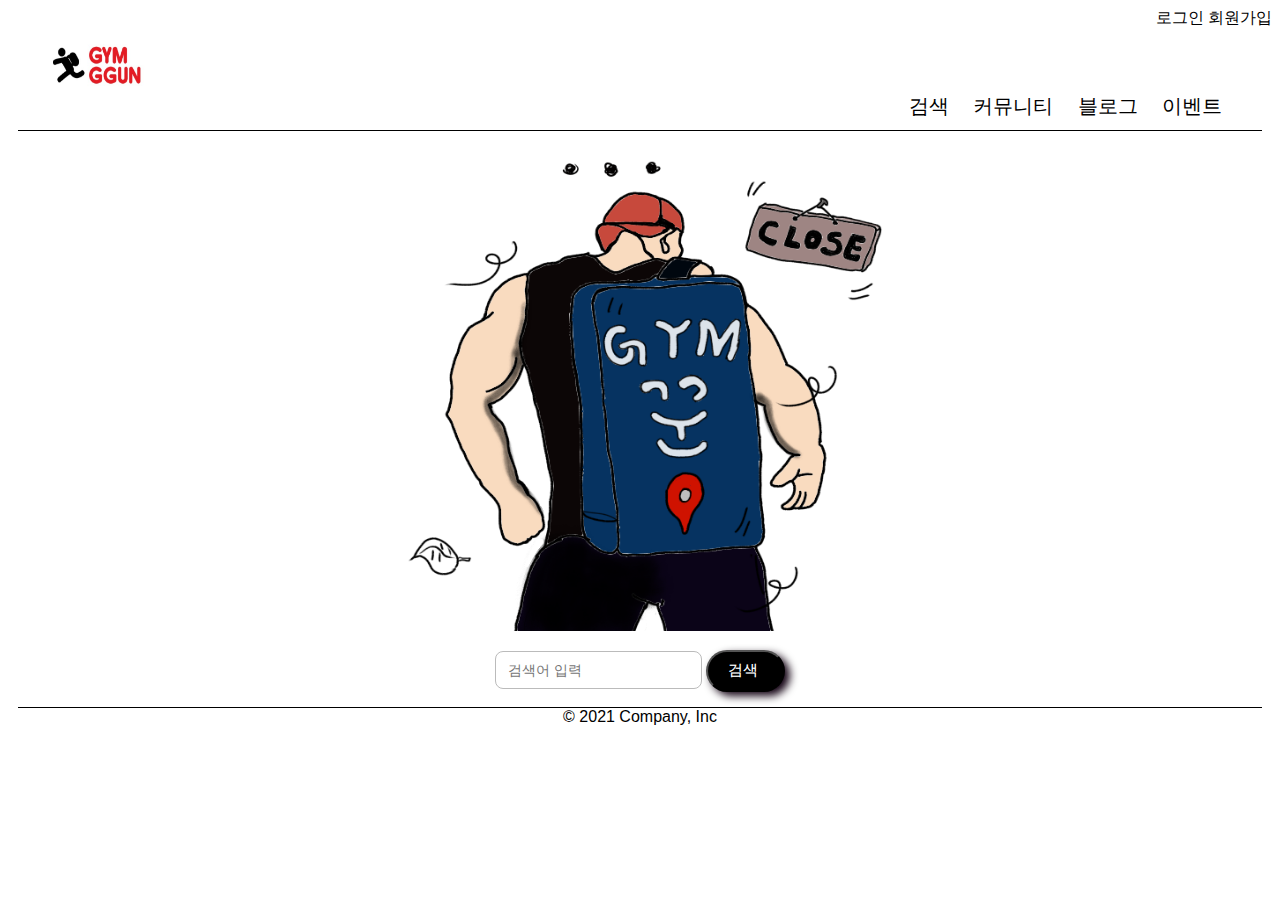
<file: 프로토타입/index.html>
<!DOCTYPE html>
<html lang="ko">
<head>
    <meta charset="UTF-8">
    <title>프로토타입</title>
    <link rel="stylesheet" href="index.css">
</head>
<body>
    <span id="login">
        <a href="#">로그인</a>
        <a href="#">회원가입</a>
    </span>
    
    <header class="menu">
        <span id="font"><a href="index.html"><img src="headlogo.png.jpg".png" alt="logo"></a></span>
        <span>
            <nav><a href="#">검색</a></nav>
            <nav><a href="list.html">커뮤니티</a></nav>
            <nav><a href="#">블로그</a></nav>
            <nav><a href="#">이벤트</a></nav>
        </span>
    </header>

<main>
<section>
<article>
    <div id="logo">
        <img src="logo02.png" alt="로고이미지">
    </div>
    <div class="search">
        <input type="text" placeholder="검색어 입력" style="margin: 0px 0px 0px 0px;">
        <button type="button" class="btn">검색</button>
    </div>
</article>
</section>
</main>



<footer>
<span>© 2021 Company, Inc</span>
</footer>

</body>
</html>
</file>
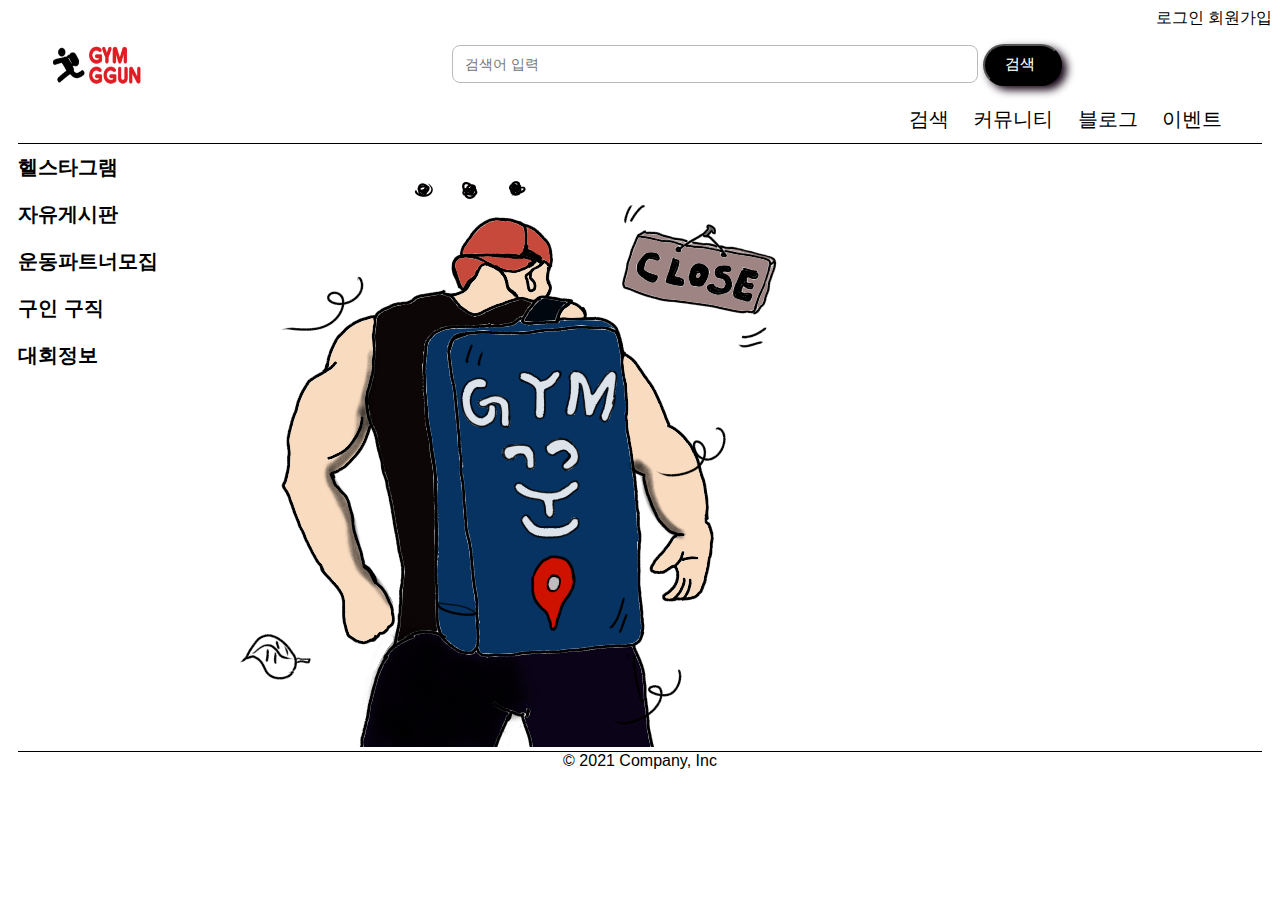
<file: 프로토타입/list.html>
<!DOCTYPE html>
<html lang="en">
<head>
    <meta charset="UTF-8">
    <title>목차</title>
    <link rel="stylesheet" href="list.css">
</head>
<body>
    <span id="login">
        <a href="#">로그인</a>
        <a href="#">회원가입</a>
    </span>

    <header class="menu">
        <span id="font">
            <a href="index.html"><img src="headlogo.png.jpg" alt="logo"></a>
            <span class="search">
                <input type="text" placeholder="검색어 입력">
                <button type="button" class="btn">검색</button>
            </span>
        </span>

        <span>
            <nav><a href="#">검색</a></nav>
            <nav><a href="#">커뮤니티</a></nav>
            <nav><a href="#">블로그</a></nav>
            <nav><a href="#">이벤트</a></nav>
        </span>
    </header>

<main>
    <section>
        <nav>
            <ul>
                <li><a href="#">헬스타그램</a></li>
                <li><a href="#">자유게시판</a></li>
                <li><a href="#">운동파트너모집</a></li>
                <li><a href="#">구인 구직</a></li>
                <li><a href="#">대회정보</a></li>
              </ul>
            </nav>
        
    <article id="content">
        <div >
            <img src="logo02.png" alt="">
        </div>
        </article>
    </section>


   
</main>











<footer>
<span>© 2021 Company, Inc</span>
</footer>
</body>
</html>
</file>
<file: 프로토타입/index.css>
/*로그인 회원가입*/
#login {
    display: block;
    text-align: right;
}
a{
    text-decoration: none;
    color: black;
}
a:hover{
    color: dimgray;
}

/*header*/
body {
    font-family: "Noto Sans KR", sans-serif !important;
  }
  .menu #font{
      display: block;
      text-align: left;
  }
  a {
    color: inherit;
    text-decoration: none;
  }
  .menu{
      border-bottom:solid 1px black  ;
      margin: 0px 10px 0px 10px;
  }
  .menu span a img{
    width: 100px;
    height: 50px;
  }
  
  .menu > span {
    display: block;
    padding: 0 30px;
    border-radius: 7px;
    text-align: right;
  }
  
  .menu > span > nav {
    display: inline-block;
    
  }
  
  .menu > span > nav > a {
    display: block;
    padding: 10px 10px 10px 10px;
    font-size: 20px;
    
  }

  #font{
    position: relative;
    top:10px;
  }





/*content*/

main{
    text-align: center;
    
}
 main article #logo img{
    width: 500px;
    height: 500px;
    text-align: center;
}


/*search*/
.search {
    text-align: center;
    margin: 15px 0px 15px 0px;
  }
  
  input {
    border: 1px solid #bbb;
    border-radius: 8px;
    padding: 10px 12px;
    font-size: 14px;
    margin: 15px 0px 15px 0px;
  }
  .btn {
    background: #000000;
    background-image: -webkit-linear-gradient(top, #000000, #000000);
    background-image: -moz-linear-gradient(top, #000000, #000000);
    background-image: -ms-linear-gradient(top, #000000, #000000);
    background-image: -o-linear-gradient(top, #000000, #000000);
    background-image: linear-gradient(to bottom, #000000, #000000);
    -webkit-border-radius: 60;
    -moz-border-radius: 60;
    border-radius: 60px;
    text-shadow: 0px 0px 0px #666666;
    -webkit-box-shadow: 5px 4px 8px #120012;
    -moz-box-shadow: 5px 4px 8px #120012;
    box-shadow: 5px 4px 8px #120012;
    font-family: Georgia;
    color: #ffffff;
    font-size: 15px;
    padding: 9px 25px 10px 20px;
    text-decoration: none;
  }
  
  .btn:hover {
    background: #939799;
    text-decoration: none;
  }




/*footer*/
footer{
    text-align:center;
    border-top:solid 1px black ;
    margin-left: 10px;
    margin-right: 10px;
   
    
}
</file>
<file: 프로토타입/list.css>
/*로그인 회원가입*/
#login {
    display: block;
    text-align: right;
}
a{
    text-decoration: none;
    color: black;
}
a:hover{
    color: dimgray;
}

/*header*/
body {
    font-family: "Noto Sans KR", sans-serif !important;
  }
  .menu #font{
      display: block;
      text-align: left;
  }
  a {
    color: inherit;
    text-decoration: none;
  }
  .menu{
      border-bottom:solid 1px black  ;
      margin: 0px 10px 0px 10px;
  }
  .menu span a img{
    width: 100px;
    height: 50px;
  }
  
  .menu > span {
    display: block;
    padding: 0 30px;
    border-radius: 7px;
    text-align: right;
  }
  
  .menu > span > nav {
    display: inline-block;
    
  }
  
  .menu > span > nav > a {
    display: block;
    padding: 10px 10px 10px 10px;
    font-size: 20px;
    
  }
#font{
  position: relative;
  top:10px;
}
/*contet*/
main #content div img{
  text-align: center;
}


/*nav*/
main section{
  display: flex;
  flex-direction: row;
  
}
main section article{
  width:100%;
  height: 100%;
}
main section nav{
  width:20%;
}
main section ul {
  list-style-type: none;
  padding: 0px;
  margin: 0px;
  height: 100%;
  overflow: auto;
}


main section ul li a {
  text-decoration: none;
  padding: 10px;
  display: block;
  color: #000;
  font-weight: bold;
  font-size: 20px;
}

li a:hover {
  background: #333;
  color: #fff;
}

li a.home {
  background : #333;
  color: #fff;
}








/*search*/

  .search{
    position: relative;
    left: 300px;
    top:-20px;
  }
  input {
    border: 1px solid #bbb;
    border-radius: 8px;
    padding: 10px 12px;
    font-size: 14px;
    width: 500px;
  }
  .btn {
    background: #000000;
    background-image: -webkit-linear-gradient(top, #000000, #000000);
    background-image: -moz-linear-gradient(top, #000000, #000000);
    background-image: -ms-linear-gradient(top, #000000, #000000);
    background-image: -o-linear-gradient(top, #000000, #000000);
    background-image: linear-gradient(to bottom, #000000, #000000);
    -webkit-border-radius: 60;
    -moz-border-radius: 60;
    border-radius: 60px;
    text-shadow: 0px 0px 0px #666666;
    -webkit-box-shadow: 5px 4px 8px #120012;
    -moz-box-shadow: 5px 4px 8px #120012;
    box-shadow: 5px 4px 8px #120012;
    font-family: Georgia;
    color: #ffffff;
    font-size: 15px;
    padding: 9px 25px 10px 20px;
    text-decoration: none;
  
  }
  
  .btn:hover {
    background: #939799;
    text-decoration: none;
  }




/*footer*/
footer{
    text-align:center;
    border-top:solid 1px black ;
    margin-left: 10px;
    margin-right: 10px;
   
    
}
</file>
